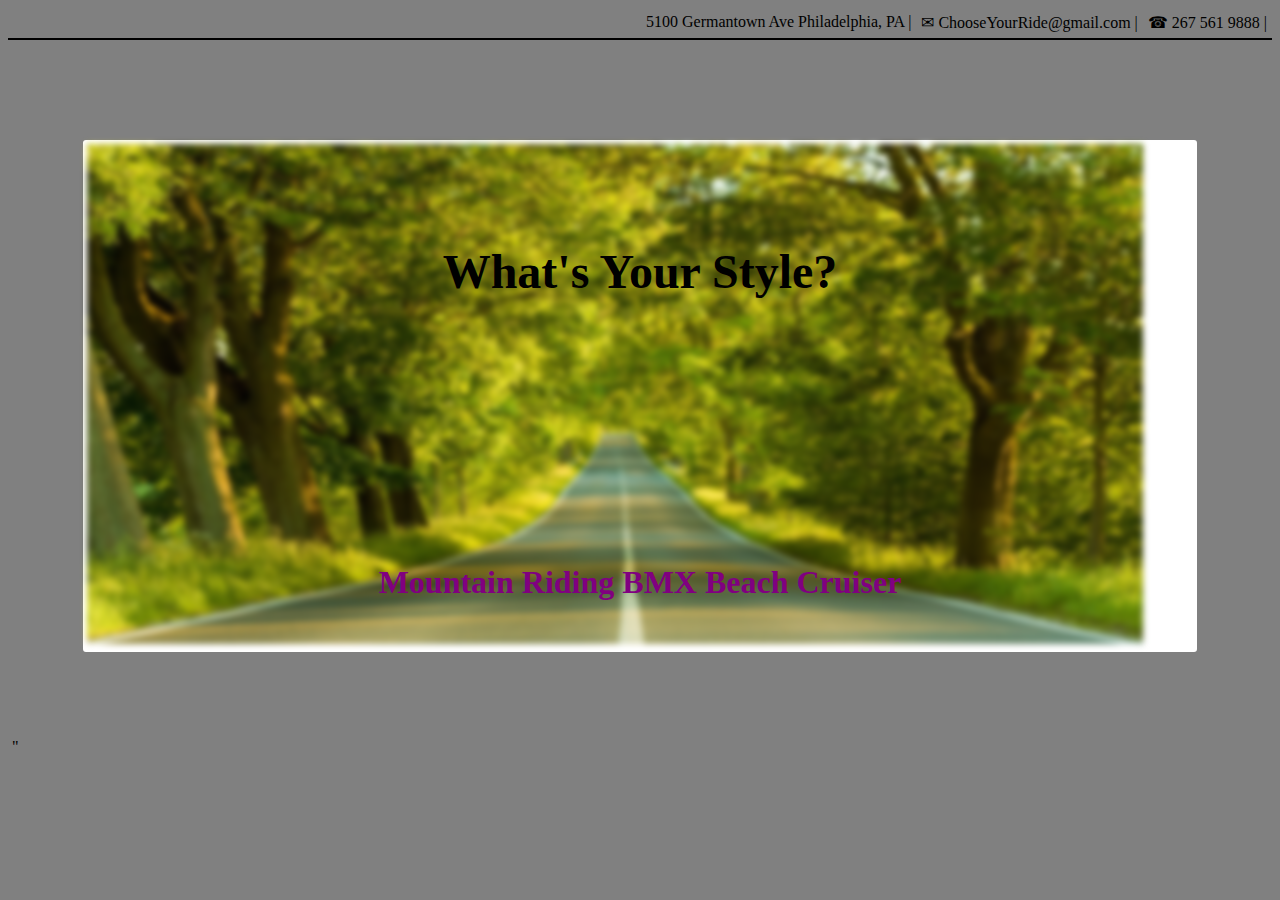
<file: products.html>
<!DOCTYPE html>
<html>
<head>
	<link rel="stylesheet" type="text/css" href="Assets/Style/product.css">

	<title></title>
</head>
<body>
	<div id="divider">
		<div class="contact">&#9742; 267 561 9888  |</div>
		<div class="contact">&#9993; ChooseYourRide@gmail.com  |</div>
		<div class="contact">5100 Germantown Ave Philadelphia, PA  |</div>


	</div>
	<div id="mainBox">
		<img id="main" src="Assets/Images/trail-product.jpg" width="1056px" height="500px">

		<div id="Choose">What's Your Style?</div>
		<nav id="navBar">
			<a class="mountain">Mountain</a>
			<a class="riding">Riding</a>
			<a class="bmx"=>BMX</a>
			<a class="beach">Beach Cruiser</a>
		</nav>
	</div>
	<div id="bikeWindow">
		<div id="oneMount" class="library">
			<img class="magnify" src="Assets/Images/mount20.jpg" width="200" height="200">
			<img class="magnify" src="Assets/Images/mount30.jpg" width="200" height="200">
			<img class="magnify" src="Assets/Images/mount40.jpg" width="200" height="200">
			<img class="magnify" src="Assets/Images/mount50.jpg" width="200" height="200">
			<img class="magnify" src="Assets/Images/mount50.jpg" width="200" height="200">
			<img class="magnify" src="Assets/Images/mount60.jpg" width="200" height="200">
			<img class="magnify" src="Assets/Images/mount70.jpeg" width="200" height="200">
			<img class="magnify" src="Assets/Images/mount80.jpg" width="200" height="200">
			<img class="magnify" src="Assets/Images/mount90.jpg" width="200" height="200">
		</div>
		<br>
		<div id="twoRiding" class="library">
			<img class="magnify" src="Assets/Images/riding10.jpg" width="200" height="200">
			<img class="magnify" src="Assets/Images/riding20.jpg" width="200" height="200">
			<img class="magnify" src="Assets/Images/riding30.jpg" width="200" height="200">
			<img class="magnify" src="Assets/Images/riding40.jpg" width="200" height="200">
			<img class="magnify" src="Assets/Images/riding50.jpg" width="200" height="200">
			<img class="magnify" src="Assets/Images/riding60.jpg" width="200" height="200">
			<img class="magnify" src="Assets/Images/riding70.jpg" width="200" height="200">
		</div>
		<br>
		<div id="threeBmx" class="library">
			<img class="magnify" src="Assets/Images/bmx10.jpg" width="200" height="200">
			<img class="magnify" src="Assets/Images/bmx20.jpg" width="200" height="200">
			<img class="magnify" src="Assets/Images/bmx30.jpg" width="200" height="200">
			<img class="magnify" src="Assets/Images/bmx40.jpg" width="200" height="200">
			<img class"magnify" src="Assets/Images/bmx50.jpg" widht="200" height="200">
			<img class="magnify" src="Assets/Images/bmx60.jpg" width="200" height="200">
			<img class="magnify" src="Assets/Images/bmx70.jpg" widht="200" height="200">
		</div>
		<br>
		<div id="fourBeachcruiser" class="library">
			<img class="magnify" src="Assets/Images/beachCuiser10.jpg" width="200" height="200">
			<img class="magnify" src="Assets/Images/beachCuiser20.jpg" width="200" height="200">
			<img class="magnify" src="Assets/Images/beachCruiser30.jpg" width="200" height="200">
			<img class="magnify" src="Assets/Images/beachCruiser40.jpg" width="200" height="200">
			<img class="magnify" src="Assets/Images/beachCruiser50.jpg" width="200" height="200">
			<img class="magnify" src="Assets/Images/beachCruiser60.jpg" width="200" height="200">
			<img class="magnify" src="Assets/Images/beachCruiser70.jpg" width="200" height="200">
			</div>

	</div>

	<script src="Assets/JavaScript/jquery-2.1.4.js"></script>"
	<script src="Assets/JavaScript/product.js"></script>
</body>
</html>
</file>
<file: Assets/Style/product.css>
body {
	background-color: gray;
}
#divider {
	width: 100%;
	height: 30px;
	border-bottom: 2px solid black;
	margin: 0;
	padding: none;
}

div .contact {
	display: inline-block;
	float: right;
	margin: 0;
	border: 2px black;
	padding: 5px;

}
#mainBox {
	
	border: 4px solid white;
	border-radius: 3px;
	background-color: white;
	margin: 100px 75px 50px;
	min-height: 500px;
	position: relative;
	z-index: -1px;
	
}
#main {
	background-size: 100%;
	-webkit-filter: sepia(45%);
	-webkit-filter: blur(3px);
	-filter: blur(3px);
}

#Choose {
	text-align: center;
	color: black;
	font-size: 3em;
	font-weight: bold;
	position: absolute;
	top: 100px;
	width: 100%;
	margin: 0 auto;
	height: 50px;

}
#navBar {
	text-align: center;
	color: black;
	font-size: 2em;
	font-weight: bold;
	position: absolute;
	top: 420px;
	width: 100%;
	margin: 0 auto;

}
a {
	text-decoration: none;
	color: purple;
}
img .magnify { 

	width: 220px;
	height: 200px;
	float: right;
	display: block;
	
}
.library {
	width: auto;
	height: auto;
	position: relative;
}

#oneMount {
	width: auto;
	height: 200px;
	padding: 3px;
	float: right;
	margin-left: 0;
	margin-top: 20px;
	margin-bottom: 50px;
	display: none;
	overflow: visible;


	
}
#twoRiding {
	width: auto;
	height: 200px;
	padding: 3px;
	float: right;
	margin-left: 0;
	margin-top: 20px;
	margin-bottom: 50px;
	display: none;
	overflow: visible;
	

}
#threeBmx {
	width: auto;
	height: 200px;
	padding: 3px;
	float: right;
	margin-left: 0;
	margin-top: 20px;
	margin-bottom: 50px;
	display: none;
	overflow: visible;
	
}
#fourBeachcruiser {
	width: auto;
	height: 200px;
	padding: 3px;
	float: right;
	margin-left: 0;
	margin-top: 20px;
	margin-bottom: 50px;
	display: none;
	overflow: visible;
	
}
#bikeWindow {
	margin-bottom: 30px;
	display: inline-block;

}
</file>
